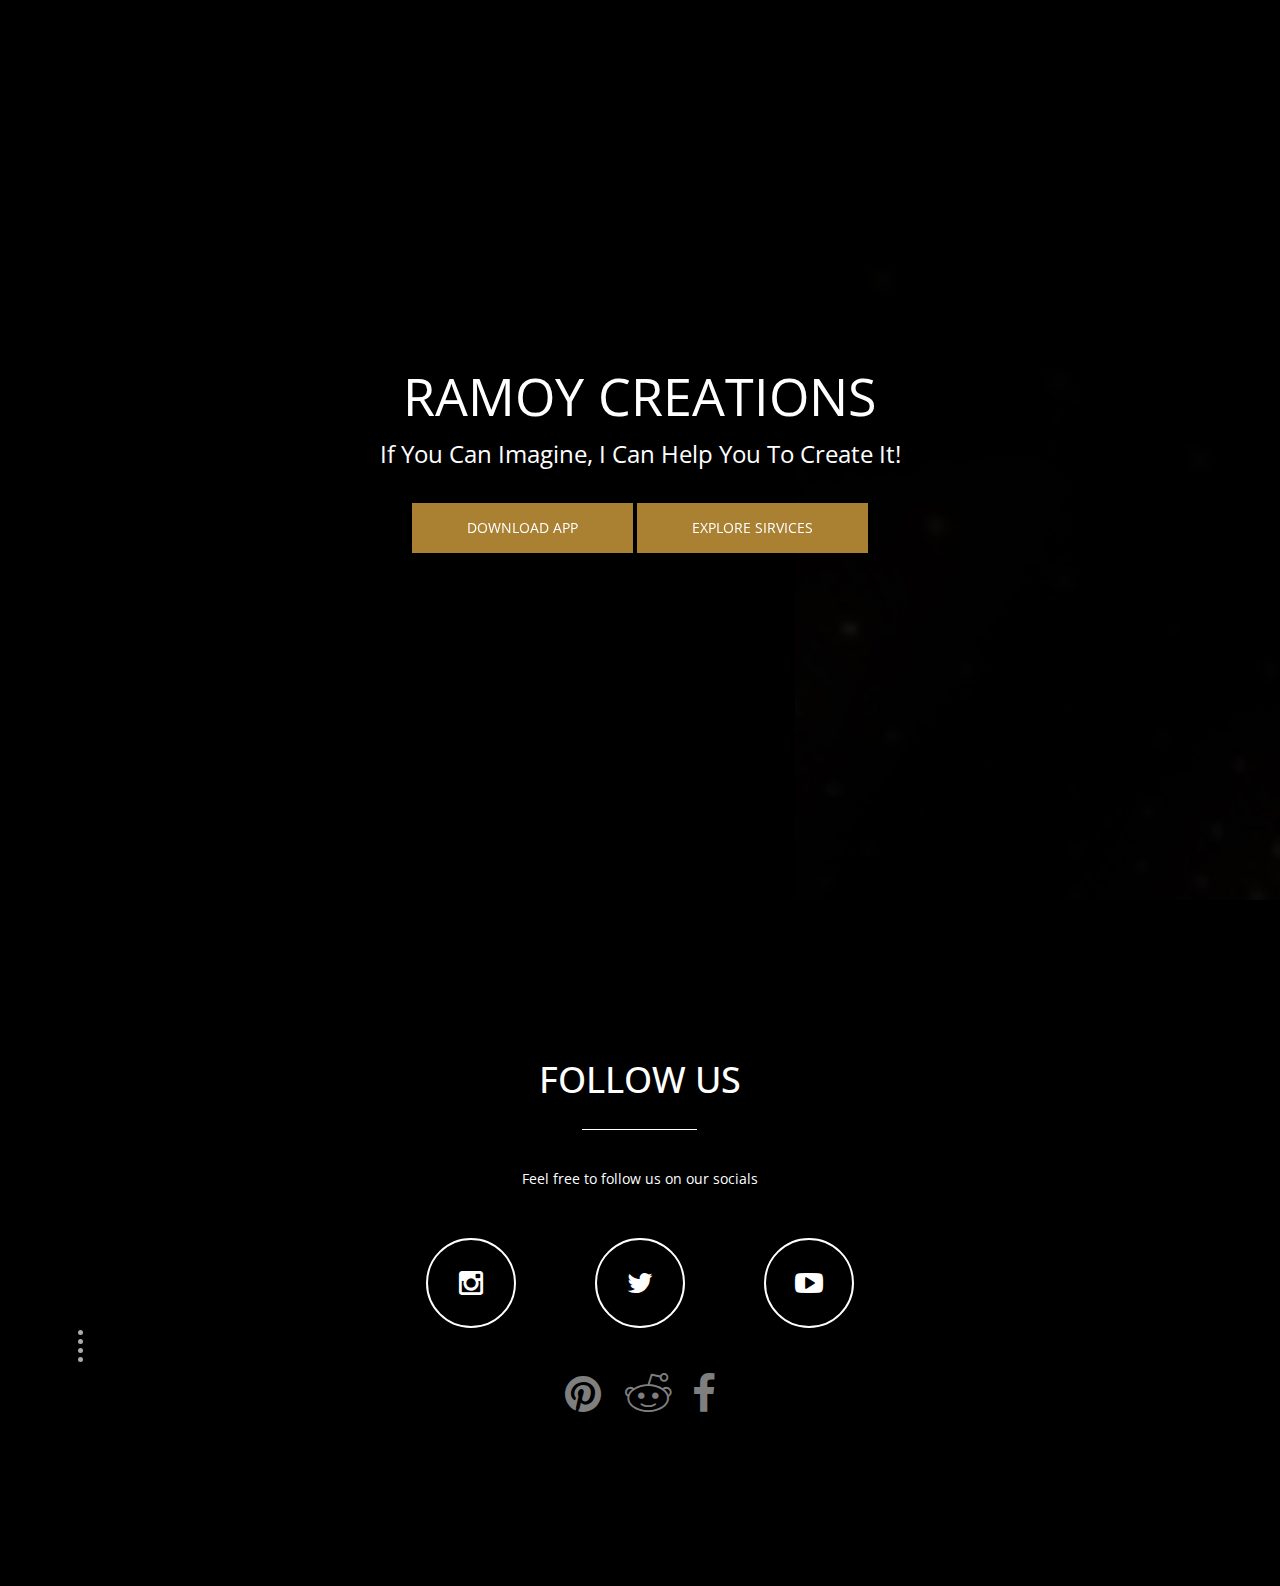
<file: index.html>
<!DOCTYPE html>
<!--[if lt IE 7]>      <html lang="en" class="no-js lt-ie9 lt-ie8 lt-ie7"> <![endif]-->
<!--[if IE 7]>         <html lang="en" class="no-js lt-ie9 lt-ie8"> <![endif]-->
<!--[if IE 8]>         <html lang="en" class="no-js lt-ie9"> <![endif]-->
<!--[if gt IE 8]><!--> <html lang="en" class="no-js"> <!--<![endif]-->
    <head>
    	<!-- meta character set -->
        <meta charset="utf-8">
		<!-- Always force latest IE rendering engine or request Chrome Frame -->
        <meta http-equiv="X-UA-Compatible" content="IE=edge,chrome=1">
        <title>hireramoycreations</title>
		<!-- Meta Description -->
        <meta name="description" content="One Page Creative HTML5 Template">
        <meta name="keywords" content="one page, single page, onepage, responsive, parallax, creative, business, html5, css3, css3 animation">
        <meta name="author" content="ramoy">

		<!-- Mobile Specific Meta -->
        <meta name="viewport" content="width=device-width, initial-scale=1">

		<!-- CSS
		================================================== -->

		<link href='http://fonts.googleapis.com/css?family=Open+Sans:400,300,700' rel='stylesheet' type='text/css'>

		<!-- Fontawesome Icon font -->
        <link rel="stylesheet" href="css/font-awesome.min.css">
		<!-- bootstrap.min -->
        <link rel="stylesheet" href="css/jquery.fancybox.css">
		<!-- bootstrap.min -->
        <link rel="stylesheet" href="css/bootstrap.min.css">
		<!-- bootstrap.min -->
        <link rel="stylesheet" href="css/owl.carousel.css">
		<!-- bootstrap.min -->
        <link rel="stylesheet" href="css/slit-slider.css">
		<!-- bootstrap.min -->
        <link rel="stylesheet" href="css/animate.css">
		<!-- Main Stylesheet -->
        <link rel="stylesheet" href="css/main.css">

		<!-- Modernizer Script for old Browsers -->
        <script src="js/modernizr-2.6.2.min.js"></script>

    </head>

    <body id="body">

		<!-- preloader -->
		<div id="preloader">
            <div class="loder-box">
            	<div class="battery"></div>
            </div>
		</div>
		<!-- end preloader -->

        <!--
        Fixed Navigation
        ==================================== -->
        <header id="navigation" class="navbar-inverse navbar-fixed-top animated-header">
            <div class="container">
                <div class="navbar-header">
                    <!-- responsive nav button -->
					<button type="button" class="navbar-toggle" data-toggle="collapse" data-target=".navbar-collapse">
						<span class="sr-only">Toggle navigation</span>
						<span class="icon-bar"></span>
						<span class="icon-bar"></span>
						<span class="icon-bar"></span>
                    </button>
					<!-- /responsive nav button -->

          					<!-- logo
          					<h1 class="navbar-brand">
          						<a href="#body">Ramoy Creations</a>
          					</h1>
          					 /logo -->

                </div>

        </header>
        <!--
        End Fixed Navigation
        ==================================== -->

		<main class="site-content" role="main">

        <!--
        Home Slider
        ==================================== -->

		<section id="home-slider">
            <div id="slider" class="sl-slider-wrapper">

				<div class="sl-slider">

					<div class="sl-slide" data-orientation="horizontal" data-slice1-rotation="-25" data-slice2-rotation="-25" data-slice1-scale="2" data-slice2-scale="2">

			<img src="img\parallax\rr.jpg">

						<div class="slide-caption">
                            <div class="caption-content">
                              <h2>Ramoy Creations</h2>
                              <span>If you can imagine, I can help you to create it! </span>
                                <a href="services.html" class="btn btn-blue btn-effect">DOWNLOAD APP</a>
                                    <a href="services.html" class="btn btn-blue btn-effect">EXPLORE SIRVICES</a>
                            </div>
                        </div>

					</div>

					</div>

				</div><!-- /sl-slider -->

                <!--
                <nav id="nav-arrows" class="nav-arrows">
                    <span class="nav-arrow-prev">Previous</span>
                    <span class="nav-arrow-next">Next</span>
                </nav>


                <nav id="nav-arrows" class="nav-arrows hidden-xs hidden-sm visible-md visible-lg">
                    <a href="javascript:;" class="sl-prev">
                        <i class="fa fa-angle-left fa-3x"></i>
                    </a>
                    <a href="javascript:;" class="sl-next">
                        <i class="fa fa-angle-right fa-3x"></i>
                    </a>
                </nav>
  -->

				<nav id="nav-dots" class="nav-dots visible-xs visible-sm hidden-md hidden-lg">
					<span class="nav-dot-current"></span>
					<span></span>
					<span></span>
				</nav>

			</div><!-- /slider-wrapper -->
		</section>

        <!--
        End Home SliderEnd
        ==================================== -->





			<!-- Social section -->
			<section id="social" class="parallax">
				<div class="overlay">
					<div class="container">
						<div class="row">

							<div class="sec-title text-center white wow animated fadeInDown">
								<h2>FOLLOW US</h2>
								<p>Feel free to follow us on our socials</p>
							</div>

							<ul class="social-button">
								<li class="wow animated zoomIn"><a href="#"><i class="fa fa-instagram fa-2x"></i></a></li>
								<li class="wow animated zoomIn" data-wow-delay="0.3s"><a href="https://twitter.com/Ramoycreations"><i class="fa fa-twitter fa-2x"></i></a></li>
								<li class="wow animated zoomIn" data-wow-delay="0.6s"><a href="#"><i class="fa fa-youtube-play fa-2x"></i></a></li>
							</ul>



              <ul class="">
								<li class=""><a href=""><i class=""></i></a></li>
								<li class="" data-wow-delay=""><a href=""><i class=""></i></a></li>
								<li class="" data-wow-delay=""><a href=""><i class=""></i></a></li>
                	<li class="" data-wow-delay=""></i></li>
							</ul>








  </form>
              <div class="footer-social">
                <ul>
                  <li class="wow animated zoomIn" data-wow-delay="0.3s"><a href="#"><i class="fa fa-pinterest fa-3x"></i></a></li>
                  <li class="wow animated zoomIn"><a href="#"><i class="fa fa-reddit fa-3x" aria-hidden="true"></i>

                  <li class="wow animated zoomIn" data-wow-delay="0.6s"><a href="#"><i class="fa fa-facebook fa-3x"></i></a></li>


                </ul>
              </div>




						</div>

				</div>
			</section>
			<!-- end Social section -->

		<!-- Essential jQuery Plugins
		================================================== -->
		<!-- Main jQuery -->
        <script src="js/jquery-1.11.1.min.js"></script>
		<!-- Twitter Bootstrap -->
        <script src="js/bootstrap.min.js"></script>
		<!-- Single Page Nav -->
        <script src="js/jquery.singlePageNav.min.js"></script>
		<!-- jquery.fancybox.pack -->
        <script src="js/jquery.fancybox.pack.js"></script>
		<!-- Google Map API -->
		<script src="http://maps.google.com/maps/api/js?sensor=false"></script>
		<!-- Owl Carousel -->
        <script src="js/owl.carousel.min.js"></script>
        <!-- jquery easing -->
        <script src="js/jquery.easing.min.js"></script>
        <!-- Fullscreen slider -->
        <script src="js/jquery.slitslider.js"></script>
        <script src="js/jquery.ba-cond.min.js"></script>
		<!-- onscroll animation -->
        <script src="js/wow.min.js"></script>
		<!-- Custom Functions -->
        <script src="js/main.js"></script>
    </body>
</html>
</file>
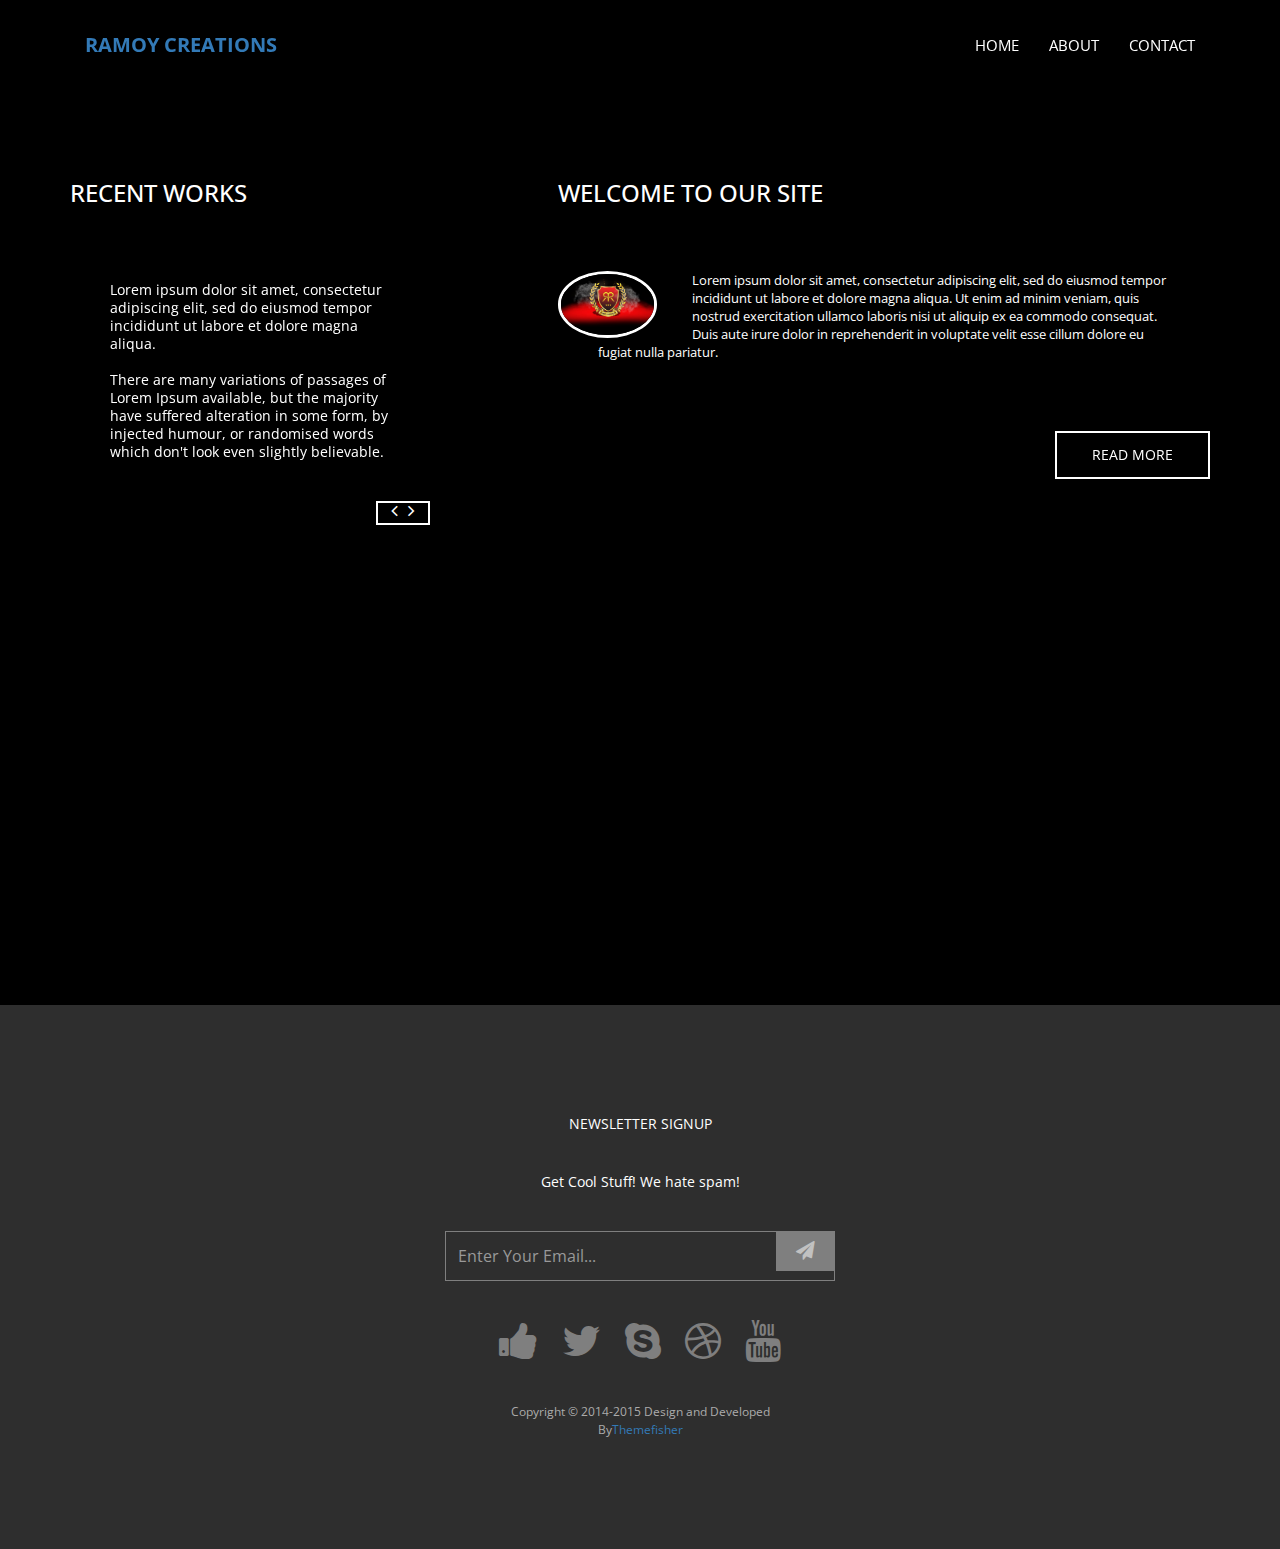
<file: about.html>
<!DOCTYPE html>
<!--[if lt IE 7]>      <html lang="en" class="no-js lt-ie9 lt-ie8 lt-ie7"> <![endif]-->
<!--[if IE 7]>         <html lang="en" class="no-js lt-ie9 lt-ie8"> <![endif]-->
<!--[if IE 8]>         <html lang="en" class="no-js lt-ie9"> <![endif]-->
<!--[if gt IE 8]><!--> <html lang="en" class="no-js"> <!--<![endif]-->
    <head>
    	<!-- meta character set -->
        <meta charset="utf-8">
		<!-- Always force latest IE rendering engine or request Chrome Frame -->
        <meta http-equiv="X-UA-Compatible" content="IE=edge,chrome=1">
        <title>Blue One Page HTML Template</title>
		<!-- Meta Description -->
        <meta name="description" content="Blue One Page Creative HTML5 Template">
        <meta name="keywords" content="one page, single page, onepage, responsive, parallax, creative, business, html5, css3, css3 animation">
        <meta name="author" content="Muhammad Morshed">

		<!-- Mobile Specific Meta -->
        <meta name="viewport" content="width=device-width, initial-scale=1">

		<!-- CSS
		================================================== -->

		<link href='http://fonts.googleapis.com/css?family=Open+Sans:400,300,700' rel='stylesheet' type='text/css'>

		<!-- Fontawesome Icon font -->
        <link rel="stylesheet" href="css/font-awesome.min.css">
		<!-- bootstrap.min -->
        <link rel="stylesheet" href="css/jquery.fancybox.css">
		<!-- bootstrap.min -->
        <link rel="stylesheet" href="css/bootstrap.min.css">
		<!-- bootstrap.min -->
        <link rel="stylesheet" href="css/owl.carousel.css">
		<!-- bootstrap.min -->
        <link rel="stylesheet" href="css/slit-slider.css">
		<!-- bootstrap.min -->
        <link rel="stylesheet" href="css/animate.css">
		<!-- Main Stylesheet -->
        <link rel="stylesheet" href="css/main.css">

		<!-- Modernizer Script for old Browsers -->
        <script src="js/modernizr-2.6.2.min.js"></script>

    </head>

    <body id="body">

		<!-- preloader -->
		<div id="preloader">
            <div class="loder-box">
            	<div class="battery"></div>
            </div>
		</div>
		<!-- end preloader -->

        <!--
        Fixed Navigation
        ==================================== -->
        <header id="navigation" class="navbar-inverse navbar-fixed-top animated-header">
            <div class="container">
                <div class="navbar-header">
                    <!-- responsive nav button -->
					<button type="button" class="navbar-toggle" data-toggle="collapse" data-target=".navbar-collapse">
						<span class="sr-only">Toggle navigation</span>
						<span class="icon-bar"></span>
						<span class="icon-bar"></span>
						<span class="icon-bar"></span>
                    </button>
					<!-- /responsive nav button -->

					<!-- logo -->
					<h1 class="navbar-brand">
						<a href="#body">Ramoy Creations</a>
					</h1>
					<!-- /logo -->
                </div>

				<!-- main nav -->
                <nav class="collapse navbar-collapse navbar-right" role="navigation">
                    <ul id="nav" class="nav navbar-nav">
                        <li><a href="#body">Home</a></li>
                        <li><a href="#testimonials">about</a></li>
                        <li><a href="#contact">Contact</a></li>
                    </ul>
                </nav>
				<!-- /main nav -->

            </div>
        </header>
        <!--
        End Fixed Navigation
        ==================================== -->

		<main class="site-content" role="main">

      <!-- about section -->
      <section id="about" >
        <div class="container">
          <div class="row">
            <div class="col-md-4 wow animated fadeInLeft">
              <div class="recent-works">
                <h3>Recent Works</h3>
                <div id="works">
                  <div class="work-item">
                    <p>Lorem ipsum dolor sit amet, consectetur adipiscing elit, sed do eiusmod tempor incididunt ut labore et dolore magna aliqua. <br> <br> There are many variations of passages of Lorem Ipsum available, but the majority have suffered alteration in some form, by injected humour, or randomised words which don't look even slightly believable.</p>
                  </div>
                  <div class="work-item">
                    <p>Lorem ipsum dolor sit amet, consectetur adipiscing elit, sed do eiusmod tempor incididunt ut labore et dolore magna aliqua. <br><br> There are many variations of passages of Lorem Ipsum available, but the majority have suffered alteration in some form, by injected humour, or randomised words which don't look even slightly believable.</p>
                  </div>
                  <div class="work-item">
                    <p>Lorem ipsum dolor sit amet, consectetur adipiscing elit, sed do eiusmod tempor incididunt ut labore et dolore magna aliqua. <br><br> There are many variations of passages of Lorem Ipsum available, but the majority have suffered alteration in some form, by injected humour, or randomised words which don't look even slightly believable.</p>
                  </div>
                </div>
              </div>
            </div>
            <div class="col-md-7 col-md-offset-1 wow animated fadeInRight">
              <div class="welcome-block">
                <h3>Welcome To Our Site</h3>
                   <div class="message-body">
                  <img src="img/LOGO 1.jpg" class="pull-left" alt="member">
                      <p>Lorem ipsum dolor sit amet, consectetur adipiscing elit, sed do eiusmod tempor incididunt ut labore et dolore magna aliqua. Ut enim ad minim veniam, quis nostrud exercitation ullamco laboris nisi ut aliquip ex ea commodo consequat. Duis aute irure dolor in reprehenderit in voluptate velit esse cillum dolore eu fugiat nulla pariatur. </p>
                   </div>
                    <a href="#" class="btn btn-border btn-effect pull-right">Read More</a>
                </div>
            </div>
          </div>
        </div>
      </section>
      <!-- end about section -->


			<section id="google-map">
				<div id="map-canvas" class="wow animated fadeInUp"></div>
			</section>

		</main>

		<footer id="footer">
			<div class="container">
				<div class="row text-center">
					<div class="footer-content">
						<div class="wow animated fadeInDown">
							<p>newsletter signup</p>
							<p>Get Cool Stuff! We hate spam!</p>
						</div>
						<form action="#" method="post" class="subscribe-form wow animated fadeInUp">
							<div class="input-field">
								<input type="email" class="subscribe form-control" placeholder="Enter Your Email...">
								<button type="submit" class="submit-icon">
									<i class="fa fa-paper-plane fa-lg"></i>
								</button>
							</div>
						</form>
						<div class="footer-social">
							<ul>
								<li class="wow animated zoomIn"><a href="#"><i class="fa fa-thumbs-up fa-3x"></i></a></li>
								<li class="wow animated zoomIn" data-wow-delay="0.3s"><a href="#"><i class="fa fa-twitter fa-3x"></i></a></li>
								<li class="wow animated zoomIn" data-wow-delay="0.6s"><a href="#"><i class="fa fa-skype fa-3x"></i></a></li>
								<li class="wow animated zoomIn" data-wow-delay="0.9s"><a href="#"><i class="fa fa-dribbble fa-3x"></i></a></li>
								<li class="wow animated zoomIn" data-wow-delay="1.2s"><a href="#"><i class="fa fa-youtube fa-3x"></i></a></li>
							</ul>
						</div>

						<p>Copyright &copy; 2014-2015 Design and Developed By<a href="http://www.themefisher.com">Themefisher</a> </p>
					</div>
				</div>
			</div>
		</footer>

		<!-- Essential jQuery Plugins
		================================================== -->
		<!-- Main jQuery -->
        <script src="js/jquery-1.11.1.min.js"></script>
		<!-- Twitter Bootstrap -->
        <script src="js/bootstrap.min.js"></script>
		<!-- Single Page Nav -->
        <script src="js/jquery.singlePageNav.min.js"></script>
		<!-- jquery.fancybox.pack -->
        <script src="js/jquery.fancybox.pack.js"></script>
		<!-- Google Map API -->
		<script src="http://maps.google.com/maps/api/js?sensor=false"></script>
		<!-- Owl Carousel -->
        <script src="js/owl.carousel.min.js"></script>
        <!-- jquery easing -->
        <script src="js/jquery.easing.min.js"></script>
        <!-- Fullscreen slider -->
        <script src="js/jquery.slitslider.js"></script>
        <script src="js/jquery.ba-cond.min.js"></script>
		<!-- onscroll animation -->
        <script src="js/wow.min.js"></script>
		<!-- Custom Functions -->
        <script src="js/main.js"></script>
    </body>
</html>
</file>
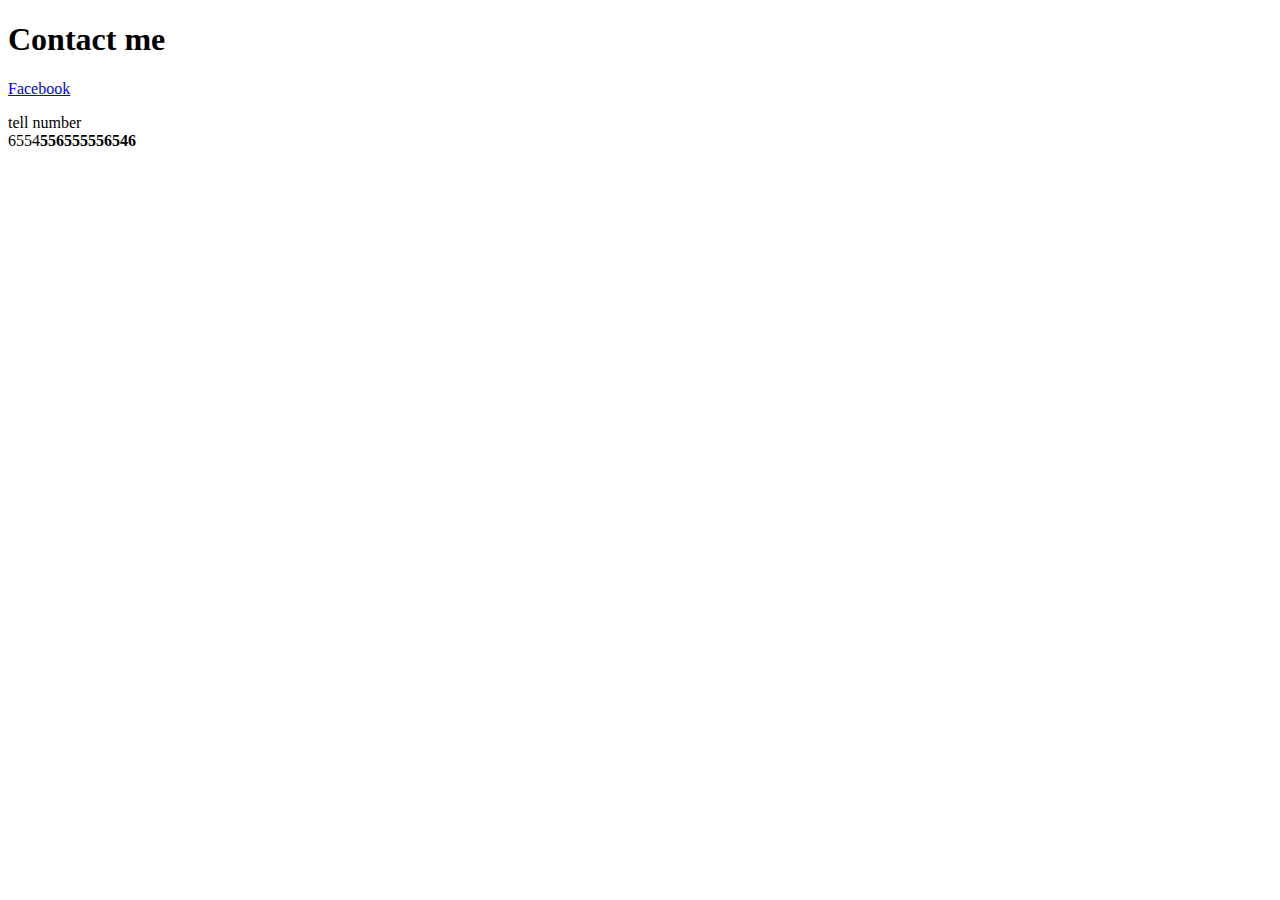
<file: Contact me.html>
<!DOCTYPE html>
<html lang="en" dir="ltr">
  <head>
    <meta charset="utf-8">
    <title>Contact me</title>
  </head>
  <h1>Contact me</h1>
  <body>
    <a href="https://www.facebook.com/LAGdesignz">Facebook</a><br>
    <p>tell number<br>6554<strong>556555556546</strong></p>
  </body>
</html>                                                                                                                                                                             
</file>
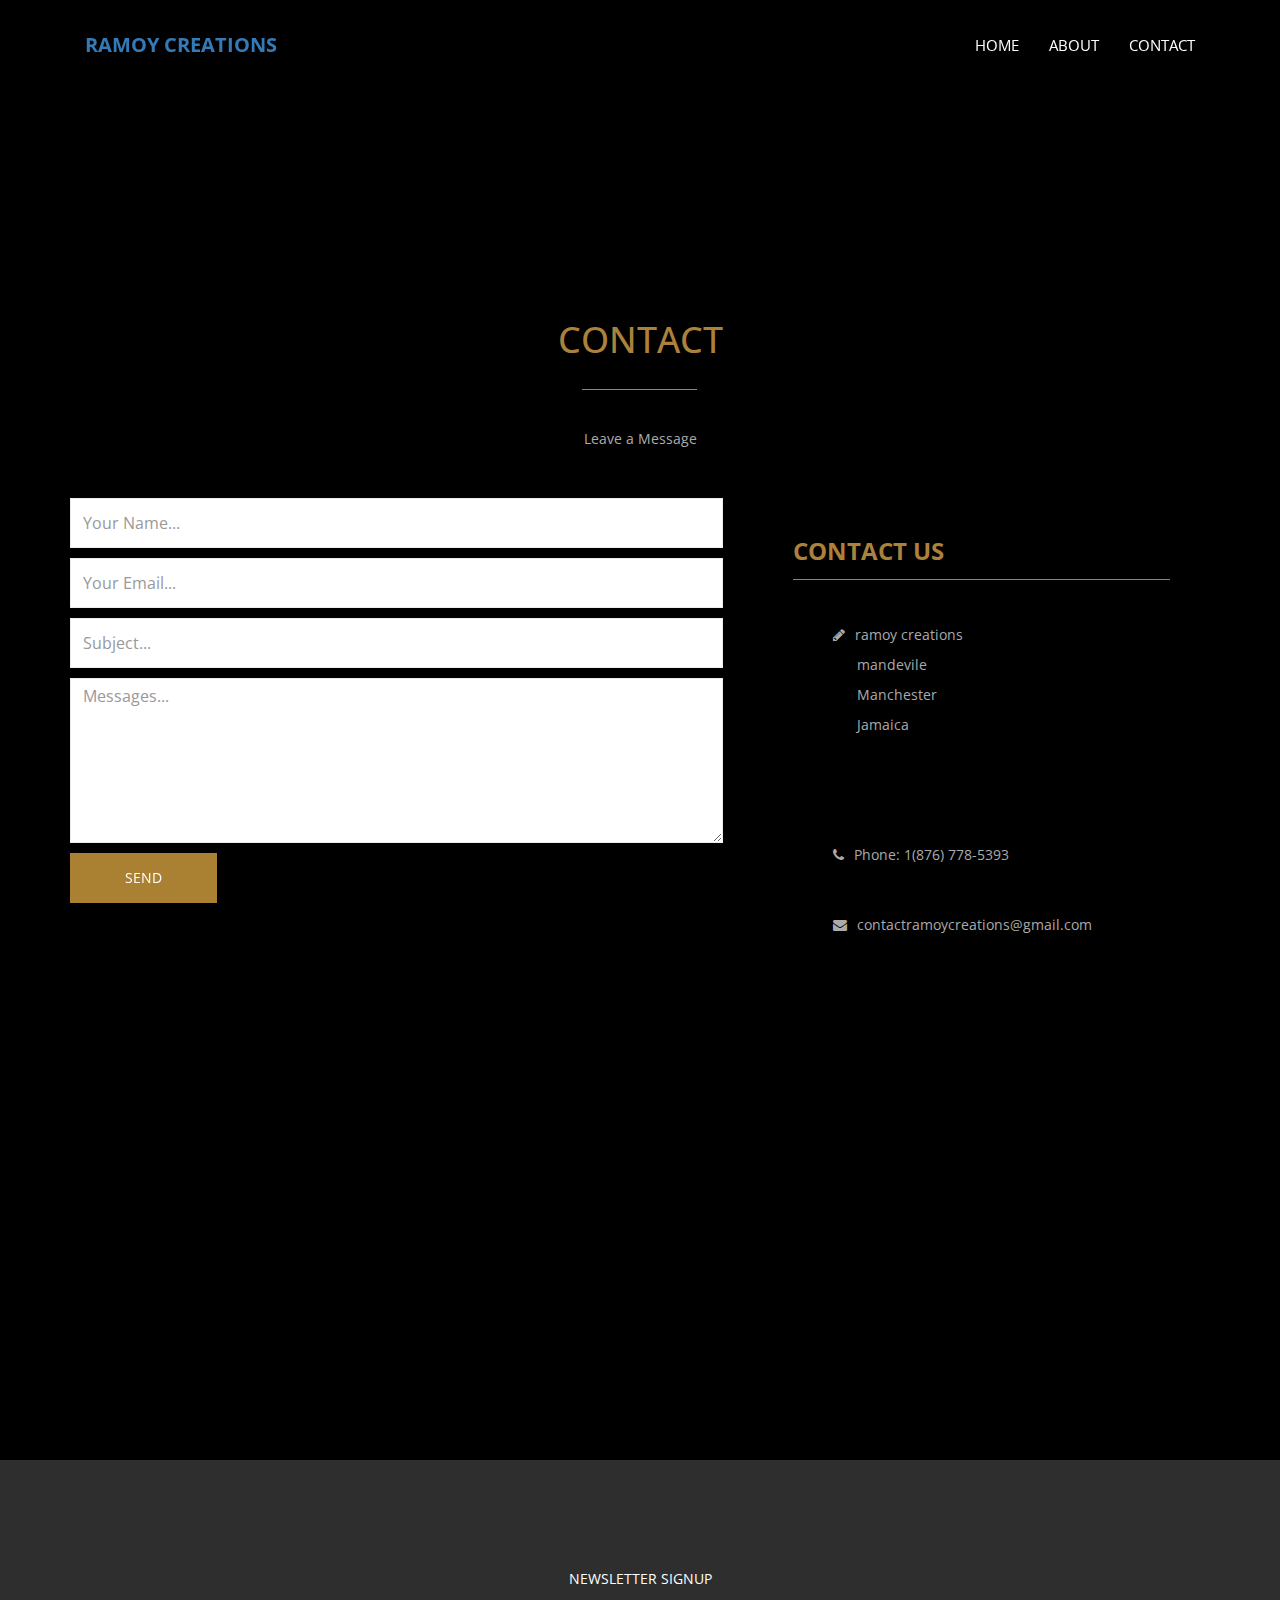
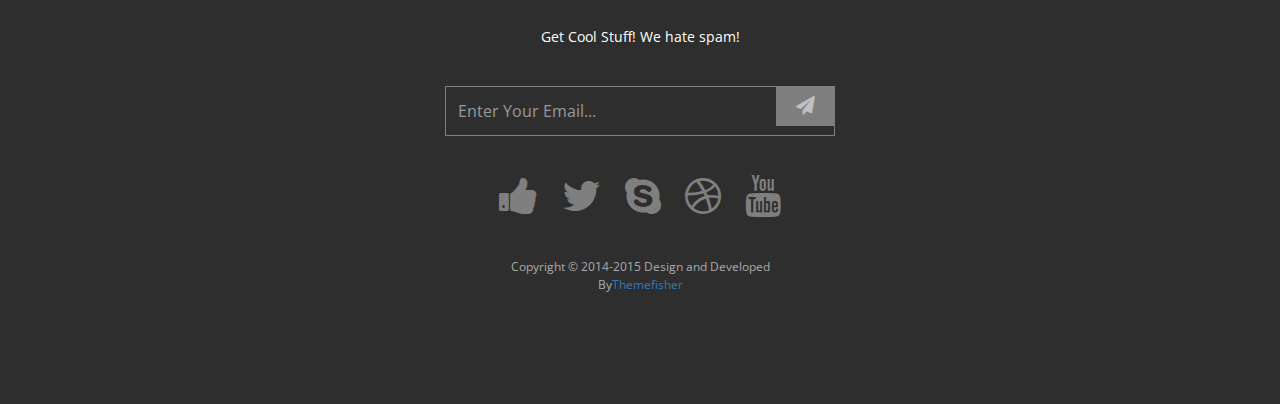
<file: contact.html>
<!DOCTYPE html>
<!--[if lt IE 7]>      <html lang="en" class="no-js lt-ie9 lt-ie8 lt-ie7"> <![endif]-->
<!--[if IE 7]>         <html lang="en" class="no-js lt-ie9 lt-ie8"> <![endif]-->
<!--[if IE 8]>         <html lang="en" class="no-js lt-ie9"> <![endif]-->
<!--[if gt IE 8]><!--> <html lang="en" class="no-js"> <!--<![endif]-->
    <head>
    	<!-- meta character set -->
        <meta charset="utf-8">
		<!-- Always force latest IE rendering engine or request Chrome Frame -->
        <meta http-equiv="X-UA-Compatible" content="IE=edge,chrome=1">
        <title>Blue One Page HTML Template</title>
		<!-- Meta Description -->
        <meta name="description" content="Blue One Page Creative HTML5 Template">
        <meta name="keywords" content="one page, single page, onepage, responsive, parallax, creative, business, html5, css3, css3 animation">
        <meta name="author" content="Muhammad Morshed">

		<!-- Mobile Specific Meta -->
        <meta name="viewport" content="width=device-width, initial-scale=1">

		<!-- CSS
		================================================== -->

		<link href='http://fonts.googleapis.com/css?family=Open+Sans:400,300,700' rel='stylesheet' type='text/css'>

		<!-- Fontawesome Icon font -->
        <link rel="stylesheet" href="css/font-awesome.min.css">
		<!-- bootstrap.min -->
        <link rel="stylesheet" href="css/jquery.fancybox.css">
		<!-- bootstrap.min -->
        <link rel="stylesheet" href="css/bootstrap.min.css">
		<!-- bootstrap.min -->
        <link rel="stylesheet" href="css/owl.carousel.css">
		<!-- bootstrap.min -->
        <link rel="stylesheet" href="css/slit-slider.css">
		<!-- bootstrap.min -->
        <link rel="stylesheet" href="css/animate.css">
		<!-- Main Stylesheet -->
        <link rel="stylesheet" href="css/main.css">

		<!-- Modernizer Script for old Browsers -->
        <script src="js/modernizr-2.6.2.min.js"></script>

    </head>

    <body id="body">

		<!-- preloader -->
		<div id="preloader">
            <div class="loder-box">
            	<div class="battery"></div>
            </div>
		</div>
		<!-- end preloader -->

        <!--
        Fixed Navigation
        ==================================== -->
        <header id="navigation" class="navbar-inverse navbar-fixed-top animated-header">
            <div class="container">
                <div class="navbar-header">
                    <!-- responsive nav button -->
					<button type="button" class="navbar-toggle" data-toggle="collapse" data-target=".navbar-collapse">
						<span class="sr-only">Toggle navigation</span>
						<span class="icon-bar"></span>
						<span class="icon-bar"></span>
						<span class="icon-bar"></span>
                    </button>
					<!-- /responsive nav button -->

					<!-- logo -->
					<h1 class="navbar-brand">
						<a href="#body">Ramoy Creations</a>
					</h1>
					<!-- /logo -->
                </div>

				<!-- main nav -->
                <nav class="collapse navbar-collapse navbar-right" role="navigation">
                    <ul id="nav" class="nav navbar-nav">
                        <li><a href="#body">Home</a></li>
                        <li><a href="#testimonials">about</a></li>
                        <li><a href="#contact">Contact</a></li>
                    </ul>
                </nav>
				<!-- /main nav -->

            </div>
        </header>
        <!--
        End Fixed Navigation
        ==================================== -->

		<main class="site-content" role="main">

      <!-- Contact section -->
			<section id="contact" >
				<div class="container">
					<div class="row">

						<div class="sec-title text-center wow animated fadeInDown">
							<h2>Contact</h2>
							<p>Leave a Message</p>
						</div>


						<div class="col-md-7 contact-form wow animated fadeInLeft">
							<form action="#" method="post">
								<div class="input-field">
									<input type="text" name="name" class="form-control" placeholder="Your Name...">
								</div>
								<div class="input-field">
									<input type="email" name="email" class="form-control" placeholder="Your Email...">
								</div>
								<div class="input-field">
									<input type="text" name="subject" class="form-control" placeholder="Subject...">
								</div>
								<div class="input-field">
									<textarea name="message" class="form-control" placeholder="Messages..."></textarea>
								</div>
						       	<button type="submit" id="submit" class="btn btn-blue btn-effect">Send</button>
							</form>
						</div>

						<div class="col-md-5 wow animated fadeInRight">
							<address class="contact-details">
								<h3>Contact Us</h3>
								<p><i class="fa fa-pencil"></i>ramoy creations<span>mandevile</span> <span>Manchester</span><span>Jamaica</span></p><br>
								<p><i class="fa fa-phone"></i>Phone: 1(876) 778-5393 </p>
								<p><i class="fa fa-envelope"></i>contactramoycreations@gmail.com</p>
							</address>
						</div>

					</div>
				</div>
			</section>
			<!-- end Contact section -->

      
			<section id="google-map">
				<div id="map-canvas" class="wow animated fadeInUp"></div>
			</section>

		</main>

		<footer id="footer">
			<div class="container">
				<div class="row text-center">
					<div class="footer-content">
						<div class="wow animated fadeInDown">
							<p>newsletter signup</p>
							<p>Get Cool Stuff! We hate spam!</p>
						</div>
						<form action="#" method="post" class="subscribe-form wow animated fadeInUp">
							<div class="input-field">
								<input type="email" class="subscribe form-control" placeholder="Enter Your Email...">
								<button type="submit" class="submit-icon">
									<i class="fa fa-paper-plane fa-lg"></i>
								</button>
							</div>
						</form>
						<div class="footer-social">
							<ul>
								<li class="wow animated zoomIn"><a href="#"><i class="fa fa-thumbs-up fa-3x"></i></a></li>
								<li class="wow animated zoomIn" data-wow-delay="0.3s"><a href="#"><i class="fa fa-twitter fa-3x"></i></a></li>
								<li class="wow animated zoomIn" data-wow-delay="0.6s"><a href="#"><i class="fa fa-skype fa-3x"></i></a></li>
								<li class="wow animated zoomIn" data-wow-delay="0.9s"><a href="#"><i class="fa fa-dribbble fa-3x"></i></a></li>
								<li class="wow animated zoomIn" data-wow-delay="1.2s"><a href="#"><i class="fa fa-youtube fa-3x"></i></a></li>
							</ul>
						</div>

						<p>Copyright &copy; 2014-2015 Design and Developed By<a href="http://www.themefisher.com">Themefisher</a> </p>
					</div>
				</div>
			</div>
		</footer>

		<!-- Essential jQuery Plugins
		================================================== -->
		<!-- Main jQuery -->
        <script src="js/jquery-1.11.1.min.js"></script>
		<!-- Twitter Bootstrap -->
        <script src="js/bootstrap.min.js"></script>
		<!-- Single Page Nav -->
        <script src="js/jquery.singlePageNav.min.js"></script>
		<!-- jquery.fancybox.pack -->
        <script src="js/jquery.fancybox.pack.js"></script>
		<!-- Google Map API -->
		<script src="http://maps.google.com/maps/api/js?sensor=false"></script>
		<!-- Owl Carousel -->
        <script src="js/owl.carousel.min.js"></script>
        <!-- jquery easing -->
        <script src="js/jquery.easing.min.js"></script>
        <!-- Fullscreen slider -->
        <script src="js/jquery.slitslider.js"></script>
        <script src="js/jquery.ba-cond.min.js"></script>
		<!-- onscroll animation -->
        <script src="js/wow.min.js"></script>
		<!-- Custom Functions -->
        <script src="js/main.js"></script>
    </body>
</html>
</file>
<file: css/slit-slider.css>
.sl-slide, .sl-slides-wrapper, .sl-slide-inner {
	position: absolute;
	width: 100%;
	height: 100%;
	top: 0;
	left: 0;
}

.sl-slider-wrapper {
	width: 100%;
	height: 600px;
	overflow: hidden;
	position: relative;
}



.bg-img {
	background-position: center center;
	background-repeat: no-repeat;
	background-size: cover;
	height: 100%;
	width: 100%;
}

/* Custom navigation arrows */

.nav-arrows span {
	position: absolute;
	z-index: 2000;
	top: 50%;
	width: 40px;
	height: 40px;
	border: 8px solid #ddd;
	border: 8px solid rgba(150,150,150,0.4);
	text-indent: -90000px;
	margin-top: -40px;
	cursor: pointer;
	
	-webkit-transform: rotate(45deg);
	-moz-transform: rotate(45deg);
	-o-transform: rotate(45deg);
	-ms-transform: rotate(45deg);
	transform: rotate(45deg);
}

.nav-arrows span:hover {
	border-color: rgba(150,150,150,0.9);
}

.nav-arrows span.nav-arrow-prev {
	left: 5%;
	border-right: none;
	border-top: none;
}

.nav-arrows span.nav-arrow-next {
	right: 5%;
	border-left: none;
	border-bottom: none;
}

#nav-arrows > a {
  border: 1px solid #fff;
  color: #fff;
  display: block;
  height: 60px;
  line-height: 76px;
  position: absolute;
  text-align: center;
  top: 50%;
  width: 60px;
  z-index: 20;
  margin-top: -30px;

    -webkit-transition: all 0.5s ease 0s;
       -moz-transition: all 0.5s ease 0s;
        -ms-transition: all 0.5s ease 0s;
         -o-transition: all 0.5s ease 0s;
            transition: all 0.5s ease 0s;
}

#nav-arrows > a.sl-prev {
	left: 50px;
}

#nav-arrows > a.sl-next {
	right: 50px;
}

#nav-arrows > a.sl-next:hover {
	background-color: #009EE3;
	border-color: #009EE3;
	color: #fff;
}

/* Custom navigation dots */

.nav-dots {
	text-align: center;
	position: absolute;
	bottom: 2%;
	height: 30px;
	width: 100%;
	left: 0;
	z-index: 1000;
}

.nav-dots span {
	display: inline-block;
	position: relative;
	width: 16px;
	height: 16px;
	border-radius: 50%;
	margin: 3px;
	background: #ddd;
	background: rgba(150,150,150,0.4);
	cursor: pointer;
	box-shadow: 
		0 1px 1px rgba(255,255,255,0.4), 
		inset 0 1px 1px rgba(0,0,0,0.1);
}

.nav-dots span {
	background: rgba(150,150,150,0.1);
	margin: 6px;
	-webkit-transition: all 0.2s;
	-moz-transition: all 0.2s;
	-ms-transition: all 0.2s;
	-o-transition: all 0.2s;
	transition: all 0.2s;
	box-shadow: 
		0 1px 1px rgba(255,255,255,0.4), 
		inset 0 1px 1px rgba(0,0,0,0.1),
		0 0 0 2px rgba(255,255,255,0.5);
}

.nav-dots span.nav-dot-current,
.nav-dots span:hover {
	box-shadow: 
		0 1px 1px rgba(255,255,255,0.4), 
		inset 0 1px 1px rgba(0,0,0,0.1),
		0 0 0 5px rgba(255,255,255,0.5);
}

.nav-dots span.nav-dot-current:after {
	content: "";
	position: absolute;
	width: 10px;
	height: 10px;
	top: 3px;
	left: 3px;
	border-radius: 50%;
	background: rgba(255,255,255,0.8);
}

.bg-img-1 {
	background-image: url(../img/slider/banner.jpg);
}
.bg-img-2 {
	background-image: url(../img/slider/affinity.jpeg);
}
.bg-img-3 {
	background-image: url(../img/slider/cinelli.jpeg);
}


/* Animations for content elements */

.sl-trans-elems .caption-content h2 {
	-webkit-animation: moveUp 1s ease-in-out both;
	-moz-animation: moveUp 1s ease-in-out both;
	-o-animation: moveUp 1s ease-in-out both;
	-ms-animation: moveUp 1s ease-in-out both;
	animation: moveUp 1s ease-in-out both;
}
.sl-trans-elems .caption-content span,
.sl-trans-elems .caption-content a {
	-webkit-animation: fadeIn 0.5s linear 0.5s both;
	-moz-animation: fadeIn 0.5s linear 0.5s both;
	-o-animation: fadeIn 0.5s linear 0.5s both;
	-ms-animation: fadeIn 0.5s linear 0.5s both;
	animation: fadeIn 0.5s linear 0.5s both;
}

.sl-trans-back-elems .caption-content h2 {
	-webkit-animation: fadeOut 1s ease-in-out both;
	-moz-animation: fadeOut 1s ease-in-out both;
	-o-animation: fadeOut 1s ease-in-out both;
	-ms-animation: fadeOut 1s ease-in-out both;
	animation: fadeOut 1s ease-in-out both;
}
.sl-trans-back-elems .caption-content span,,
.sl-trans-back-elems .caption-content a {
	-webkit-animation: fadeOut 1s linear both;
	-moz-animation: fadeOut 1s linear both;
	-o-animation: fadeOut 1s linear both;
	-ms-animation: fadeOut 1s linear both;
	animation: fadeOut 1s linear both;
}

@-webkit-keyframes moveUp{
	0% {-webkit-transform: translateY(40px);}
	100% {-webkit-transform: translateY(0px);}
}
@-moz-keyframes moveUp{
	0% {-moz-transform: translateY(40px);}
	100% {-moz-transform: translateY(0px);}
}
@-o-keyframes moveUp{
	0% {-o-transform: translateY(40px);}
	100% {-o-transform: translateY(0px);}
}
@-ms-keyframes moveUp{
	0% {-ms-transform: translateY(40px);}
	100% {-ms-transform: translateY(0px);}
}
@keyframes moveUp{
	0% {transform: translateY(40px);}
	100% {transform: translateY(0px);}
}

@-webkit-keyframes fadeIn{
	0% {opacity: 0;}
	100% {opacity: 1;}
}
@-moz-keyframes fadeIn{
	0% {opacity: 0;}
	100% {opacity: 1;}
}
@-o-keyframes fadeIn{
	0% {opacity: 0;}
	100% {opacity: 1;}
}
@-ms-keyframes fadeIn{
	0% {opacity: 0;}
	100% {opacity: 1;}
}
@keyframes fadeIn{
	0% {opacity: 0;}
	100% {opacity: 1;}
}

@-webkit-keyframes fadeOut{
	0% {opacity: 1;}
	100% {opacity: 0;}
}
@-moz-keyframes fadeOut{
	0% {opacity: 1;}
	100% {opacity: 0;}
}
@-o-keyframes fadeOut{
	0% {opacity: 1;}
	100% {opacity: 0;}
}
@-ms-keyframes fadeOut{
	0% {opacity: 1;}
	100% {opacity: 0;}
}
@keyframes fadeOut{
	0% {opacity: 1;}
	100% {opacity: 0;}
}
</file>
<file: css/main.css>
/**
*
* ---------------------------------------------------------------------------
*
* Template : Blue - A One-Page HTML Portfolio/Business Template
* Author : Muhammad Morshd
* Author URI : http://morsheds.com
*
* ---------------------------------------------------------------------------
*
*/

/* =================================== */
/*	Basic Style
/* =================================== */

body {
    background-color: #000;
    font-family: 'Open Sans', sans-serif;
    line-height: 9px;
    font-size: 14px;
    color: #ababab;
}

figure, p, address {
    margin: 40px;
}

p {
    line-height: 18px;
}

iframe {
    border: 0;
}

a {
    -webkit-transition: all 0.3s ease-out 0s;
       -moz-transition: all 0.3s ease-out 0s;
        -ms-transition: all 0.3s ease-out 0s;
         -o-transition: all 0.3s ease-out 0s;
            transition: all 0.3s ease-out 0s;
}

a, a:hover, a:focus, .btn:focus {
    text-decoration: none;
    outline: none;
}

h1, h2, h3, h4, h5, h6,
.h1, .h2, .h3, .h4, .h5, .h6 {
    font-family: 'Open Sans', sans-serif;
    color: #ab813b;
}

main > section {
    padding: 180px 0;
}

.btn {
    border-radius: 0;
    border: 0;
    position: relative;
    text-transform: uppercase;
}

.btn-blue {
    background-color: rgba(170,128,51, 1);
    box-shadow: 0 -2px 0 rgba(0, 0, 0, 0.15) inset;
    padding: 15px 55px;
    color: #fff;
}

.btn-border {
    border: 2px solid #fff;
    color: #fff;
    padding: 12px 35px;
}

.bg-blue {
    background-color: #009EE3;
}

/* Sweep To Right */
.btn-effect {
	vertical-align: middle;
	box-shadow: 0 0 1px rgba(0, 0, 0, 0);
	position: relative;
	display: inline-block;

	-webkit-transform: translateZ(0);
	   -moz-transform: translateZ(0);
		-ms-transform: translateZ(0);
		 -o-transform: translateZ(0);
			transform: translateZ(0);

	-webkit-backface-visibility: hidden;
	   -moz-backface-visibility: hidden;
			backface-visibility: hidden;

	-webkit-transition-property: color;
	   -moz-transition-property: color;
		-ms-transition-property: color;
			transition-property: color;

	-webkit-transition-duration: 0.3s;
	   -moz-transition-duration: 0.3s;
		-ms-transition-duration: 0.3s;
			transition-duration: 0.3s;

	-moz-osx-font-smoothing: grayscale;
}

.btn-effect:before {
	content: "";
	position: absolute;
	z-index: -1;
	top: 0;
	left: 0;
	right: 0;
	bottom: 0;
	background: #fff;

	-webkit-transform: scaleX(0);
	   -moz-transform: scaleX(0);
		-ms-transform: scaleX(0);
			transform: scaleX(0);

	-webkit-transform-origin: 0 50%;
	   -moz-transform-origin: 0 50%;
		-ms-transform-origin: 0 50%;
			transform-origin: 0 50%;

	-webkit-transition-property: transform;
	   -moz-transition-property: transform;
		-ms-transition-property: transform;
			transition-property: transform;

	-webkit-transition-duration: 0.3s;
	   -moz-transition-duration: 0.3s;
		-ms-transition-duration: 0.3s;
			transition-duration: 0.3s;

	-webkit-transition-timing-function: ease-out;
	   -moz-transition-timing-function: ease-out;
		-ms-transition-timing-function: ease-out;
			transition-timing-function: ease-out;
}

.btn-effect:hover, .btn-effect:focus, .btn-effect:active {
	color: #009EE3;
}

.btn-effect:hover:before, .btn-effect:focus:before, .btn-effect:active:before {
	-webkit-transform: scaleX(1);
	   -moz-transform: scaleX(1);
	    -ms-transform: scaleX(1);
			transform: scaleX(1);
}

.sec-title {
    margin-bottom: 50px;
}

.sec-title.white {
    color: #fff;
}

.sec-title h2 {
    font-size: 36px;
    margin: 140px 0 30px;
    padding-bottom: 30px;
    position: relative;
    text-transform: uppercase;
}

.sec-title.white h2 {
    color: #fff;
}

.sec-title h2:after {
    border-bottom: 1px solid #ac823c;
    content: "";
    display: block;
    left: 45%;
    bottom: 0;
    position: absolute;
    width: 115px;
}

.sec-title.white h2:after {
    border-bottom: 1px solid #fff;
}

.parallax {
    background-attachment: fixed;
    background-position: center top;
    background-repeat: no-repeat;
    background-size: cover;
}


/**
/*	Preloader
/* ==========================================*/

#preloader {
    background-color: #fff;
    position: fixed;
    width: 100%;
    height: 100%;
    z-index: 9999;
}

/*Battery*/
.loder-box {
  background-color: rgba(0, 0, 0, 0.02);
  border-radius: 1px;
  height: 100px;
  left: 50%;
  margin-left: -64px;
  margin-top: -50px;
  position: absolute;
  top: 50%;
  width: 128px;
}

.battery{
    width: 60px;
    height: 25px;
    top: 35%;
    border: 1px #2E2E2E solid;
    border-radius: 2px;
    position: relative;
    -webkit-animation: charge 5s linear infinite;
       -moz-animation: charge 5s linear infinite;
            animation: charge 5s linear infinite;
    margin: 0 auto;
}

.battery:after {
  background-color: #2E2E2E;
  border-radius: 0 1px 1px 0;
  content: "";
  height: 10px;
  position: absolute;
  right: -5px;
  top: 7px;
  width: 3px;
}

@-webkit-keyframes charge{
    0%{box-shadow: inset 0px 0px 0px #2E2E2E;}
    100%{box-shadow: inset 60px 0px 0px #2E2E2E;}
}

@-moz-keyframes charge{
    0%{box-shadow: inset 0px 0px 0px #2E2E2E;}
    100%{box-shadow: inset 60px 0px 0px #2E2E2E;}
}

@keyframes charge{
    0%{box-shadow: inset 0px 0px 0px #2E2E2E;}
    100%{box-shadow: inset 60px 0px 0px #2E2E2E;}
}





/**
/*	Header
/* ==========================================*/

#navigation {
    -webkit-transition: all 0.8s ease 0s;
       -moz-transition: all 0.8s ease 0s;
        -ms-transition: all 0.8s ease 0s;
         -o-transition: all 0.8s ease 0s;
            transition: all 0.8s ease 0s;

    background-color: rgba(0,0,0,.4);
    box-shadow: 0 1px 4px rgba(0, 0, 0, 0.3);
    padding: 5px 0;
}

#navigation.animated-header {
    padding: 20px 0;
}

h1.navbar-brand {
    font-size: 20px;
    font-weight: 700;
    margin: 0;
    text-transform: uppercase;
}

.navbar-inverse .navbar-nav > li > a {
    color: #fff;
    font-size: 15px;
    text-transform: uppercase;
}


/*=================================================================
	Home Slider
==================================================================*/


#home-slider {
    position: relative;
    padding: 0;
}

.sl-slider-wrapper {
    width: 100%;
    margin: 0 auto;
    position: relative;
    overflow: hidden;
}

.sl-slider {
    position: absolute;
    top: 0;
    left: 0;
}

/* Slide wrapper and slides */

.sl-slide,
.sl-slides-wrapper,
.sl-slide-inner {
    position: absolute;
    width: 100%;
    height: 100%;
    top: 0;
    left: 0;
}

.sl-slide {
    z-index: 1;
}

.slide-caption {
    color: #fff;
    display: table;
    height: 100%;
    left: 0;
    min-height: 100%;
    position: absolute;
    text-align: center;
    top: 0;
    width: 100%;
    z-index: 11;
}

.slide-caption .caption-content {
    vertical-align: middle;
    display: table-cell;
}

.caption-content h2 {
    color: #fff;
    font-size: 52px;
    font-weight: 400;
    margin-bottom: 25px;
    text-transform: uppercase;
}

.caption-content > span {
    display: block;
    font-size: 24px;
    margin-bottom: 45px;
    text-transform: capitalize;
}

.caption-content p {
    font-size: 29px;
    margin-bottom: 65px;
}

/* The duplicate parts/slices */

.sl-content-slice {
    overflow: hidden;
    position: absolute;
    -webkit-box-sizing: content-box;
    -moz-box-sizing: content-box;
    box-sizing: content-box;
    background: #fff;
    -webkit-backface-visibility: hidden;
    -moz-backface-visibility: hidden;
    -o-backface-visibility: hidden;
    -ms-backface-visibility: hidden;
    backface-visibility: hidden;
    opacity : 1;
}

/* Horizontal slice */

.sl-slide-horizontal .sl-content-slice {
    width: 100%;
    height: 50%;
    left: -200px;
    -webkit-transform: translateY(0%) scale(1);
    -moz-transform: translateY(0%) scale(1);
    -o-transform: translateY(0%) scale(1);
    -ms-transform: translateY(0%) scale(1);
    transform: translateY(0%) scale(1);
}

.sl-slide-horizontal .sl-content-slice:first-child {
    top: -200px;
    padding: 200px 200px 0px 200px;
}

.sl-slide-horizontal .sl-content-slice:nth-child(2) {
    top: 50%;
    padding: 0px 200px 200px 200px;
}

/* Vertical slice */

.sl-slide-vertical .sl-content-slice {
    width: 50%;
    height: 100%;
    top: -200px;
    -webkit-transform: translateX(0%) scale(1);
    -moz-transform: translateX(0%) scale(1);
    -o-transform: translateX(0%) scale(1);
    -ms-transform: translateX(0%) scale(1);
    transform: translateX(0%) scale(1);
}

.sl-slide-vertical .sl-content-slice:first-child {
    left: -200px;
    padding: 200px 0px 200px 200px;
}

.sl-slide-vertical .sl-content-slice:nth-child(2) {
    left: 50%;
    padding: 200px 200px 200px 0px;
}

/* Content wrapper */
/* Width and height is set dynamically */
.sl-content-wrapper {
    position: absolute;
}

.sl-content {
    width: 100%;
    height: 100%;
}

/* Default styles for background colors

.btn-effect:after {
    width: 0%;
    height: 100%;
    top: 0;
    left: 0;
    background: #fff;
    content: "";
    position: absolute;
    z-index: -1;

    -webkit-transition: all 0.3s ease-out 0s;
       -moz-transition: all 0.3s ease-out 0s;
        -ms-transition: all 0.3s ease-out 0s;
         -o-transition: all 0.3s ease-out 0s;
            transition: all 0.3s ease-out 0s;
}

.btn-effect:hover,
.btn-effect:active {
    color: #0e83cd;
}

.btn-effect:hover:after,
.btn-effect:active:after {
    width: 100%;
} */


/* Project laughtbox setup */

.fancybox-item.fancybox-close {
    background: url("../img/icons/close.png") no-repeat scroll 0 0 transparent;
    height: 50px;
    right: 0;
    top: 0;
    width: 50px;
}

.fancybox-next span {
    background: url("../img/right.png") no-repeat scroll center center #009ee3;
    height: 50px;
    width: 50px;
    right: 0;
}

.fancybox-prev span {
    background: url("../img/left.png") no-repeat scroll center center #009ee3;
    height: 50px;
    width: 50px;
    left: 0;
}

/*=================================================================
	About
==================================================================*/

#about {
    background-color: #000;
    color: #fff;
}

#about h3 {
    color: #fff;
    margin: 0 0 35px;
    text-transform: uppercase;
}

#about .welcome-block h3 {
    margin: 0 0 65px;
}

#about .welcome-block img {
    border: 3px solid #fff;
    border-radius: 50%;
    margin-right: 35px;
    max-width: 100px;
}

#about .message-body {
    font-size: 13px;
    line-height: 20px;
    margin-bottom: 70px;
}

.owl-buttons {
    border: 2px solid #fff;
    display: inline-block;
    float: right;
    padding: 1px 8px 5px;
}

.owl-buttons > div {
    display: inline-block;
    padding: 0 5px;
}

.welcome-message {
    padding: 0 50px;
}

.welcome-message img {
    display: block;
    height: auto;
    max-width: 100px;
    float: left;
}

.welcome-message p {
    font-size: 13px;
    margin-left: 135px;
}

/*=================================================================
	Services
==================================================================*/

.service-icon {
    border: 3px solid transparent;
    display: inline-block;
    height: 85px;
    width: 85px;
    line-height: 101px;

    -webkit-transform: rotate(47deg);
       -moz-transform: rotate(47deg);
        -ms-transform: rotate(47deg);
         -o-transform: rotate(47deg);
            transform: rotate(47deg);

    -webkit-transition: all 0.3s ease 0s;
       -moz-transition: all 0.3s ease 0s;
        -ms-transition: all 0.3s ease 0s;
         -o-transition: all 0.3s ease 0s;
            transition: all 0.3s ease 0s;
}

.service-item:hover .service-icon {
    border: 3px solid #0c4e00;
    margin-bottom: 20px;
    color: #0c4e00;
}

.service-icon i {
    -webkit-transform: rotate(-48deg);
       -moz-transform: rotate(-48deg);
        -ms-transform: rotate(-48deg);
         -o-transform: rotate(-48deg);
            transform: rotate(-48deg);
}

.service-item h3 {
    font-size: 20px;
    text-transform: uppercase;
}

/*=================================================================
	Portfolio
==================================================================*/

.project-wrapper {
    margin: 0;
    padding: 0;
    list-style: none;
    text-align: center;
}

.project-wrapper li {
    display: inline-block;
}

.portfolio-item {
    cursor: pointer;
    margin: 0 1% 1% 0;
    overflow: hidden;
    position: relative;
    width: 32%;
}

figcaption.mask {
    background-color: rgba(54, 55, 50, 0.79);
    bottom: -126px;
    color: #fff;
    padding: 25px;
    position: absolute;
    width: 100%;
    text-align: left;

    -webkit-transition: all 0.4s ease 0s;
       -moz-transition: all 0.4s ease 0s;
        -ms-transition: all 0.4s ease 0s;
         -o-transition: all 0.4s ease 0s;
            transition: all 0.4s ease 0s;
}

.portfolio-item:hover figcaption.mask {
    bottom: 0;
}

figcaption.mask h3 {
    margin: 0;
    color: #fff;
}

ul.external {
    list-style: outside none none;
    margin: 0;
    padding: 0;
    position: absolute;
    right: 0;
    top: -47px;

    -webkit-transition: all 0.4s ease 0s;
       -moz-transition: all 0.4s ease 0s;
        -ms-transition: all 0.4s ease 0s;
         -o-transition: all 0.4s ease 0s;
            transition: all 0.4s ease 0s;
}

ul.external li {
    display: inline-block;
}

ul.external li a {
    background-color: rgba(255, 255, 255, 0.9);
    color: #818181;
    display: block;
    padding: 10px 18px 13px;

    -webkit-transition: all 0.5s ease 0s;
       -moz-transition: all 0.5s ease 0s;
        -ms-transition: all 0.5s ease 0s;
         -o-transition: all 0.5s ease 0s;
            transition: all 0.5s ease 0s;
}

ul.external li a:hover {
    background-color: #009EE3;
    color: #fff;
}

.portfolio-item:hover ul.external {
    top: 0;
}

.fancybox-skin {
    border-radius: 0;
}

.fancybox-title.fancybox-title-inside-wrap {
    padding: 15px;
}

.fancybox-title h3 {
    margin: 0 0 15px;
}

.fancybox-title p {
    color: #818181;
    font-size: 16px;
    line-height: 22px;
}

.fancybox-title-inside-wrap {
    padding-top: 0;
}

/*=================================================================
	Testimonials
==================================================================*/


#testimonials {
    background-image: url(../img/parallax/IMG_2038.jpg);
    padding: 0;
    color: #fff;
}

#testimonials .sec-title h2:after {
    border-bottom: 1px solid #fff;
}

#testimonials .overlay {
    background-color: rgba(0,0,0, 0.88);
    padding: 70px 0 40px;
}

.testimonial-item {
    margin: 0 auto;
    padding-bottom: 50px;
    width: 64%;
}

.testimonial-item img {
    border: 3px solid #fff;
    border-radius: 50%;
    display: inline-block;
    height: auto;
    max-width: 100px;
}

.testimonial-item > div {
    line-height: 30px;
    position: relative;
}

.testimonial-item > div:before {
    background-image: url("../img/icons/quotes.png");
    background-repeat: no-repeat;
    bottom: 127px;
    height: 33px;
    left: -35px;
    position: absolute;
    width: 45px;
}

.testimonial-item > div:after {
    background-image: url("../img/icons/quotes.png");
    background-position: -58px 0;
    background-repeat: no-repeat;
    bottom: -50px;
    height: 33px;
    position: absolute;
    right: 0;
    width: 45px;
}

.testimonial-item > div > span {
    display: inline-block;
    font-weight: 700;
    margin: 40px 0 30px;
    text-transform: uppercase;
}

#testimonials .owl-controls.clickable {
    margin-top: 20px;
    text-align: center;
}

#testimonials .owl-buttons {
    border: 2px solid #fff;
    float: inherit;
}

#testimonials .owl-prev:hover,
#testimonials .owl-next:hover {
    color: #fff;
}

.price-table {
    border: 1px solid #e3e3e3;
}

.price-table.featured {
    -webkit-box-shadow: 0 4px 5px rgba(0,0,0,0.19);
       -moz-box-shadow: 0 4px 5px rgba(0,0,0,0.19);
            box-shadow: 0 4px 5px rgba(0,0,0,0.19);
}

.price-table > span {
    color: #252525;
    display: block;
    font-size: 24px;
    padding: 30px 0;
    text-transform: uppercase;
}

.price-table .value {
    background-color: #f8f8f8;
    color: #727272;
    padding: 20px 0;

    -webkit-transition: all 0.7s ease 0s;
       -moz-transition: all 0.7s ease 0s;
        -ms-transition: all 0.7s ease 0s;
         -o-transition: all 0.7s ease 0s;
            transition: all 0.7s ease 0s;
}

.price-table.featured .value {
    background-color: #009EE3;
    color: #fff;
}

.price-table .value span {
    display: inline-block;
}

.price-table .value span:first-child {
    font-size: 32px;
    line-height: 32px;
}

.price-table .value span:nth-child(2) {
    font-size: 65px;
    line-height: 65px;
    margin-bottom: 25px;
}

.price-table .value span:last-child {
    font-size: 16px;
}

.price-table ul {
    margin: 0;
    padding: 0;
    list-style: none;
    text-align: center;
}

.price-table ul li {
    border-top: 1px solid #e3e3e3;
    display: block;
    padding: 25px 0;

    -webkit-transition: all 0.7s ease 0s;
       -moz-transition: all 0.7s ease 0s;
        -ms-transition: all 0.7s ease 0s;
         -o-transition: all 0.7s ease 0s;
            transition: all 0.7s ease 0s;
}

.price-table ul li a {
    display: block;
    text-transform: uppercase;
}

.price-table.featured ul li:last-child,
.price-table ul li:last-child:hover {
    background-color: #009EE3;
}

.price-table.featured ul li:last-child a,
.price-table ul li:last-child:hover a {
    color: #fff;
}


/*=================================================================
	Price
==================================================================*/

#social {
    background-image: url(../img/slider/banner.jpg);
    padding: 0;
}

#social .overlay {
    background: url("../img/slide_bg.png") repeat scroll 0 0 transparent;
    padding: 20px 0 170px;
}

.social-button {
    margin: 0;
    padding: 0;
    list-style: none;
    text-align: center;
}

.social-button li {
    display: inline-block;
}

.social-button li:nth-child(2) {
    margin: 0 75px;
}

.social-button li a {
    border: 2px solid #fff;
    border-radius: 50%;
    color: #fff;
    display: block;
    height: 90px;
    line-height: 96px;
    width: 90px;

    -webkit-transition: all 0.2s ease 0s;
       -moz-transition: all 0.2s ease 0s;
        -ms-transition: all 0.2s ease 0s;
         -o-transition: all 0.2s ease 0s;
            transition: all 0.2s ease 0s;
}

.social-button li a:hover {
    color: #008ECC;
    border: 2px solid #008ECC;
}


/*=================================================================
	Contact
==================================================================*/

.input-field {
    margin-bottom: 10px;
}

.form-control {
    border: 1px solid #ececec;
    border-radius: 0;
    box-shadow: none;
    color: #818181;
    font-size: 16px;
    height: 50px;
}

textarea.form-control {
    width: 100%;
    height: 165px;
}

#submit:hover {
  color: #fff;
}

#submit:before {
  background-color: #0A85BB;
}

#submit.btn-effect:after {
  background: #2E2E2E;
}

.contact-details h3 {
    border-bottom: 1px solid #aa803a;
    font-weight: 700;
    margin-bottom: 15px;
    padding-bottom: 15px;
    text-transform: uppercase;
}

.contact-details p {
    line-height: 30px;
}

.contact-details p i {
    margin-right: 10px;
}

.contact-details span {
    display: block;
    margin-left: 24px;
}


/*============================================================
	Google Maps
==============================================================*/

#google-map {
    padding: 0;
}

#map-canvas {
    width: 100%;
    height: 300px;
}


/*============================================================
	Footer
==============================================================*/

#footer {
    background-color: #2E2E2E;
    padding: 70px 0;
    color: #fff;
}

.footer-content {
    width: 390px;
    margin: 0 auto;
}

.footer-content > div {
    margin-bottom: 40px;
}

.footer-content > div > p:first-child {
    margin-bottom: 15px;
    text-transform: uppercase;
}

.subscribe-form {
    position: relative;
}

.subscribe.form-control {
    background-color: transparent;
    border: 1px solid #7f7f7f;
}

.subscribe.form-control:focus {
    -webkit-box-shadow: none;
       -moz-box-shadow: none;
            box-shadow: none;
}

.submit-icon {
    background-color: #7f7f7f;
    border: 0 none;
    border-radius: 0;
    color: #c1c1c1;
    padding: 13px 20px;
    position: absolute;
    overflow: hidden;
    right: 0;
    top: 0;
}

.submit-icon .fa-paper-plane {
    position: relative;
    top: 0;

    -webkit-transform: translateX(0);
       -moz-transform: translateX(0);
        -ms-transform: translateX(0);
         -o-transform: translateX(0);
            transform: translateX(0);

    -webkit-transition: all 0.3s ease 0.2s;
       -moz-transition: all 0.3s ease 0.2s;
        -ms-transition: all 0.3s ease 0.2s;
         -o-transition: all 0.3s ease 0.2s;
            transition: all 0.3s ease 0.2s;
}

.submit-icon:hover .fa-paper-plane {
    position: relative;
    top: -37px;

    -webkit-transform: translateX(30px);
       -moz-transform: translateX(30px);
        -ms-transform: translateX(30px);
         -o-transform: translateX(30px);
            transform: translateX(30px);
}

.footer-content .footer-social {
    margin: 40px 0 35px;
}

.footer-social ul {
    list-style: outside none none;
    margin: 0;
    padding: 0;
    text-align: center;
}

.footer-social ul li {
    display: inline-block;
    margin: 0 10px;
}

.footer-social ul li a {
    color: #7f7f7f;
    display: block;

    -webkit-transition: all 0.2s ease 0s;
       -moz-transition: all 0.2s ease 0s;
        -ms-transition: all 0.2s ease 0s;
         -o-transition: all 0.2s ease 0s;
            transition: all 0.2s ease 0s;
}

.footer-social ul li a:hover {
    color: #009EE3;
}

.footer-content > p {
    color: #ababab;
    font-size: 12px;
}



/*============================================================
	Responsive Styles
 ============================================================*/

/*============================================================
	For Small Desktop
==============================================================*/

@media (min-width: 980px) and (max-width: 1150px) {

/*about*/
    #about .welcome-block img {
        margin-bottom: 30px;
    }

/* portfolio */
    figcaption.mask {
        bottom: -151px;
    }

    .testimonial-item > div:after {
        bottom: -40px;
    }
}


/*============================================================
	Tablet (Portrait) Design for a width of 768px
==============================================================*/

@media (min-width: 768px) and (max-width: 979px) {

/* home slider  */
    .caption-content h2 {
        font-size: 40px;
    }

    .caption-content p {
        font-size: 25px;
    }

    .caption-content strong {
        font-size: 45px;
    }

/* about */
    .recent-works {
        margin-bottom: 50px;
    }

    .service-item {
        margin-bottom: 50px;
    }

/* portfolio */
    .portfolio-item {
        width: 48%;
    }

/* testimonial */
    .testimonial-item {
        width: 100%;
    }

    .testimonial-item {
        width: 80%;
    }

    .testimonial-item > div:after {
        bottom: -35px;
    }

/* price */
    .price-table {
        margin-bottom: 50px;
    }

/* contact form */
    .contact-form {
        margin-bottom: 50px;
    }
}


/*============================================================
	Mobile (Portrait) Design for a width of 320px
==============================================================*/

@media only screen and (max-width: 767px) {

    body {
        font-size: 14px;
    }

    .parallax {
        background-position: centet tip !important;
    }

    .sec-title h2 {
        font-size: 25px;
    }

    .sec-title h2:after {
        left: 30%;
    }

/*navigation*/
    .navbar-inverse .navbar-toggle {
        border-color: #fff;
    }

    .navbar-inverse .navbar-toggle:hover,
    .navbar-inverse .navbar-toggle:focus {
        background-color: #8e8e8e;
    }

/* slider */
    .caption-content h2 {
        font-size: 18px;
    }

    .caption-content > span {
        font-size: 16px;
        margin-bottom: 20px;
    }

    .caption-content p {
        font-size: 16px;
        margin-bottom: 30px;
    }

    .caption-content strong {
        font-size: 22px;
    }

/* about */
    .recent-works {
        margin-bottom: 85px;
    }

    #about h3 {
        font-size: 18px;
        margin: 0 0 35px !important;
    }

    #about .owl-buttons {
        margin-top: 20px;
    }

    #about .message-body {
        margin-bottom: 45px;
    }

    #about .welcome-block img {
        margin: 0 25px 15px 0;
    }

/* service */
    .service-item {
        width: 100%;
    }

/*portfolio*/
    .portfolio-item {
        margin: 0 auto 10px;
        font-size: 14px;
        width: 280px;
    }

    figcaption.mask {
        bottom: -107px;
        color: #fff;
        padding: 15px;
    }

/* lightbox */
    .fancybox-title h3 {
        font-size: 20px;
    }

    .fancybox-title p {
        font-size: 14px;
    }

/* testimonial */
    .testimonial-item {
        width: 95%;
    }

    .testimonial-item > div:before,
    .testimonial-item > div:after {
        background-image: none;
    }

    .testimonial-item > div > span {
        margin: 30px 0 20px;
    }

/* price */
    .price-table {
        margin-bottom: 50px;
    }

/* follow us */
    .social-button li:nth-child(2) {
        margin: 0 25px;
    }

    .social-button li a {
        height: 65px;
        line-height: 71px;
        width: 65px;
    }

/* contact form */
    .contact-form {
        margin-bottom: 50px;
    }

/* footer */
    .footer-content {
        width: 100%;
    }

    .footer-social ul li {
        margin: 0 7px;
    }
}


/*============================================================
	Mobile (Landscape) Design for a width of 480px
==============================================================*/

@media only screen and (min-width: 480px) and (max-width: 767px) {

    .sec-title h2:after {
        left: 38%;
    }

/* home slider */
    .caption-content h2 {
        font-size: 35px;
    }

    .caption-content p {
        font-size: 25px;
    }

    .caption-content strong {
        font-size: 35px;
    }

/*about*/

    #about .welcome-block h3 {
        margin: 0 0 35px;
    }

/* service */

    .service-item {
        margin: 0 auto 50px;
        width: 55%;
    }

/* portfolio */
    .portfolio-item {
        width: 48%;
    }

    figcaption.mask {
        bottom: -132px;
    }

/* testimonial */
    .testimonial-item {
        width: 80%;
    }

    .testimonial-item > div:before {
        bottom: 160px;
    }

/* social */
    .social-button li:nth-child(2) {
        margin: 0 50px;
    }

    .social-button li a {
        height: 90px;
        line-height: 96px;
        width: 90px;
    }

/* price */
    .price-table {
        margin-bottom: 50px;
    }

/* contact form */
    .contact-form {
        margin-bottom: 50px;
    }

/* footer */
    .footer-content {
        width: 380px;
    }
}
</file>
